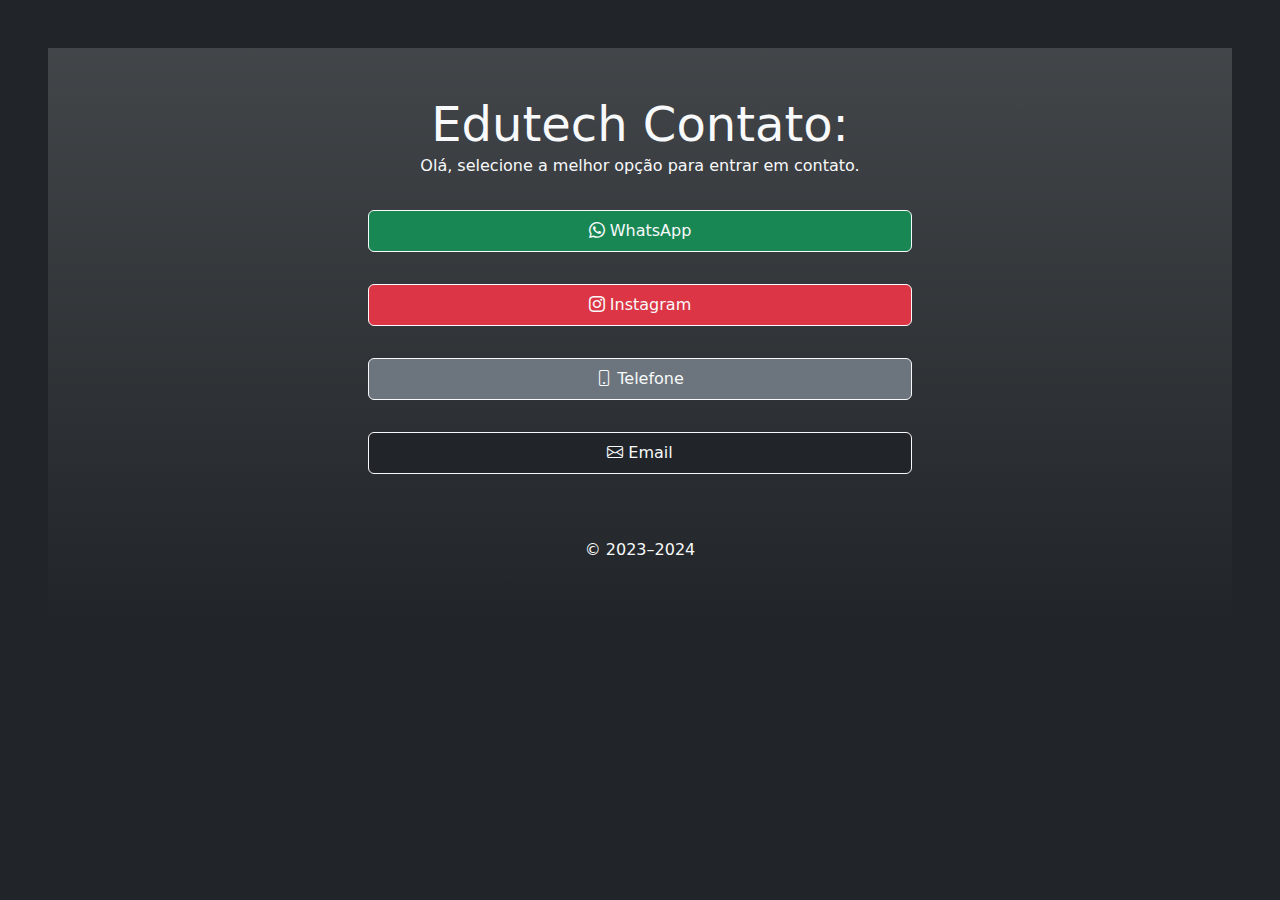
<file: index.html>
<!DOCTYPE html>
<html lang="pt-br">

<head>
    <meta charset="UTF-8">
    <meta name="viewport" content="width=device-width, initial-scale=1.0">
    <title>Edutech Contato</title>

    <!--Link CSS Bootstrap-->
    <link rel="stylesheet" href="css/bootstrap.css">

    <link rel="stylesheet" href="https://cdn.jsdelivr.net/npm/bootstrap-icons@1.10.5/font/bootstrap-icons.css">
</head>

<body class="m-5 bg-dark">

    <div class="col-sd-7 bg-gradient p-5 m-auto w-100 text-light text-center">
        <span class="display-5 m-auto row d-flex justify-content-center">Edutech Contato:</span>
        <p class="row d-flex justify-content-center">Olá, selecione a melhor opção para entrar em contato.</p>

        <div class="">

            <a
                href="https://api.whatsapp.com/send?phone=5514996038589&text=Ol%C3%A1,%20estou%20entrando%20em%20contato%20atrav%C3%A9s%20do%20QrCode!"><button
                    class="btn btn-outline-light btn-success w-50 py-2 m-3" type="submit"><i class="bi-whatsapp"></i>
                    WhatsApp</button></a>


            <a href="https://instagram.com/edutech_oficial?igshid=MmU2YjMzNjRlOQ==">
                <button class="btn btn-outline-light btn-danger w-50 py-2 m-3" type="submit"><i
                        class="bi-instagram"></i> Instagram</button></a>


            <a href="tel:(14)99603-8589"><button class="btn btn-outline-light btn-secondary w-50 py-2 m-3"
                    type="submit"><i class="bi-phone"></i>
                    Telefone</button></a>

            <a
                href="mailto:eduardo.melo@edutechsolutions.com.br?subject=Contato Edutech&&bcc=edutechsolutionsoficial@gmail.com&body=Olá estou entrando em contato através do QrCode!"><button
                    class="btn btn-outline-light btn-dark w-50 py-2 m-3" type="submit"><i class="bi-envelope"></i>
                    Email</button></a>

            <p class="mt-5 mb-3 text-body-light row d-flex justify-content-center">&copy; 2023–2024</p>
        </div>
    </div>


    <!--Link JS Bootstrap-->
    <script src="js/bootstrap.js"></script>
</body>

</html>
</file>
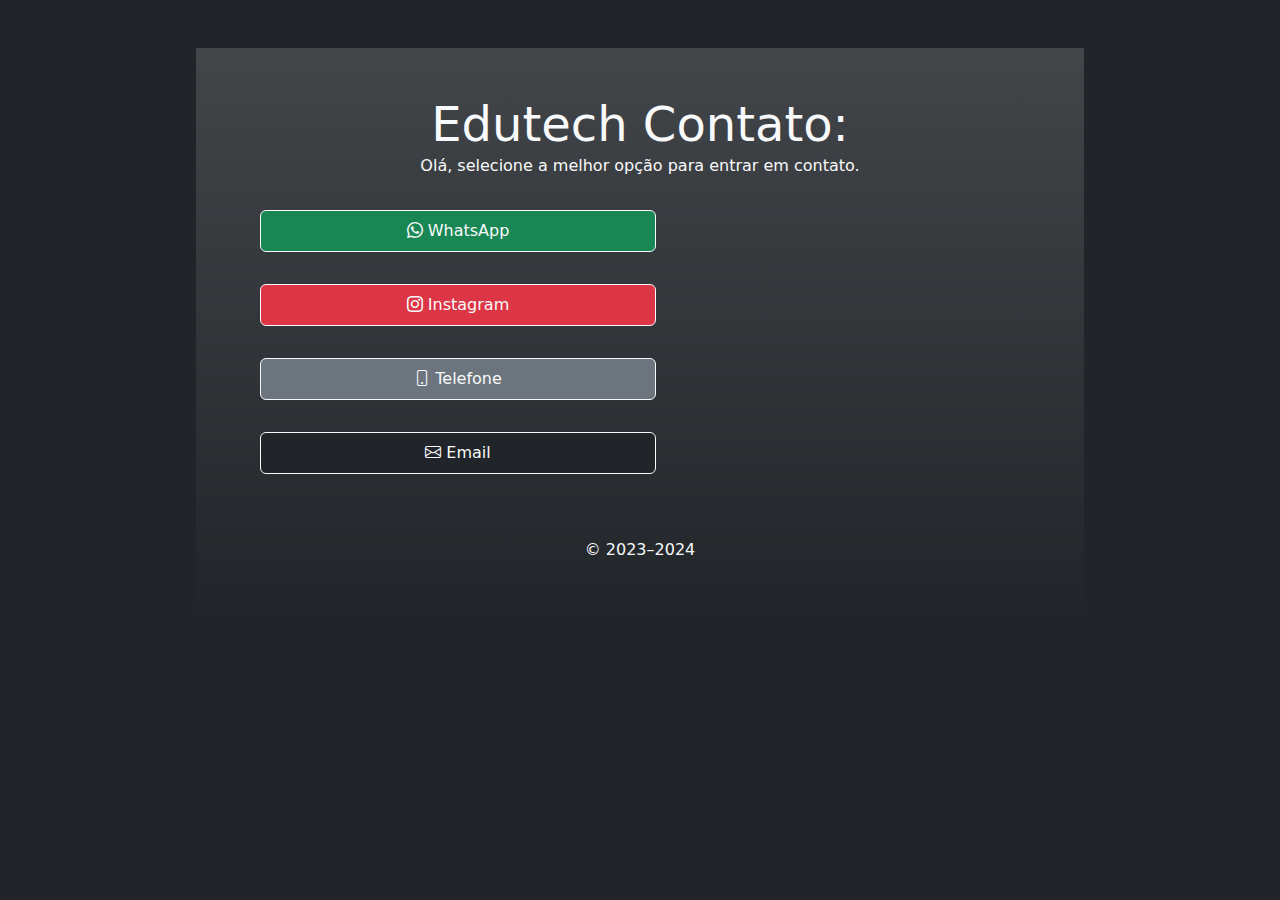
<file: contatoQR.html>
<!DOCTYPE html>
<html lang="pt-br">

<head>
    <meta charset="UTF-8">
    <meta name="viewport" content="width=device-width, initial-scale=1.0">
    <title>Edutech Contato</title>

    <!--Link CSS Bootstrap-->
    <link rel="stylesheet" href="css/bootstrap.css">

    <link rel="stylesheet" href="https://cdn.jsdelivr.net/npm/bootstrap-icons@1.10.5/font/bootstrap-icons.css">
</head>

<body class="m-5 bg-dark">

    <div class="col-md-7 bg-gradient p-5 m-auto w-75 text-light">
        <span class="display-5 m-auto row d-flex justify-content-center">Edutech Contato:</span>
        <p class="row d-flex justify-content-center">Olá, selecione a melhor opção para entrar em contato.</p>

        <div class="">

            <a href="https://api.whatsapp.com/send?phone=5514996038589&text=Ol%C3%A1,%20estou%20entrando%20em%20contato%20atrav%C3%A9s%20do%20QrCode!"><button class="btn btn-outline-light btn-success w-50 py-2 m-3" type="submit"><i
                        class="bi-whatsapp"></i>
                    WhatsApp</button></a>


            <a href="https://instagram.com/edutech_oficial?igshid=MmU2YjMzNjRlOQ==">
                <button class="btn btn-outline-light btn-danger w-50 py-2 m-3" type="submit"><i
                        class="bi-instagram"></i> Instagram</button></a>


            <a href="tel:(14)996152442"><button class="btn btn-outline-light btn-secondary w-50 py-2 m-3" type="submit"><i
                        class="bi-phone"></i>
                    Telefone</button></a>

                    <a href="mailto:eduardo.melo@edutechsolutions.com.br?subject=Contato Edutech&&bcc=copiaoculta@provedor.com.br&body=Olá estou entrando em contato através do QrCode!"><button class="btn btn-outline-light btn-dark w-50 py-2 m-3" type="submit"><i
                        class="bi-envelope"></i>
                    Email</button></a>
                    

            <p class="mt-5 mb-3 text-body-light row d-flex justify-content-center">&copy; 2023–2024</p>
        </div>
    </div>


    <!--Link JS Bootstrap-->
    <script src="js/bootstrap.js"></script>
</body>

</html>
</file>
